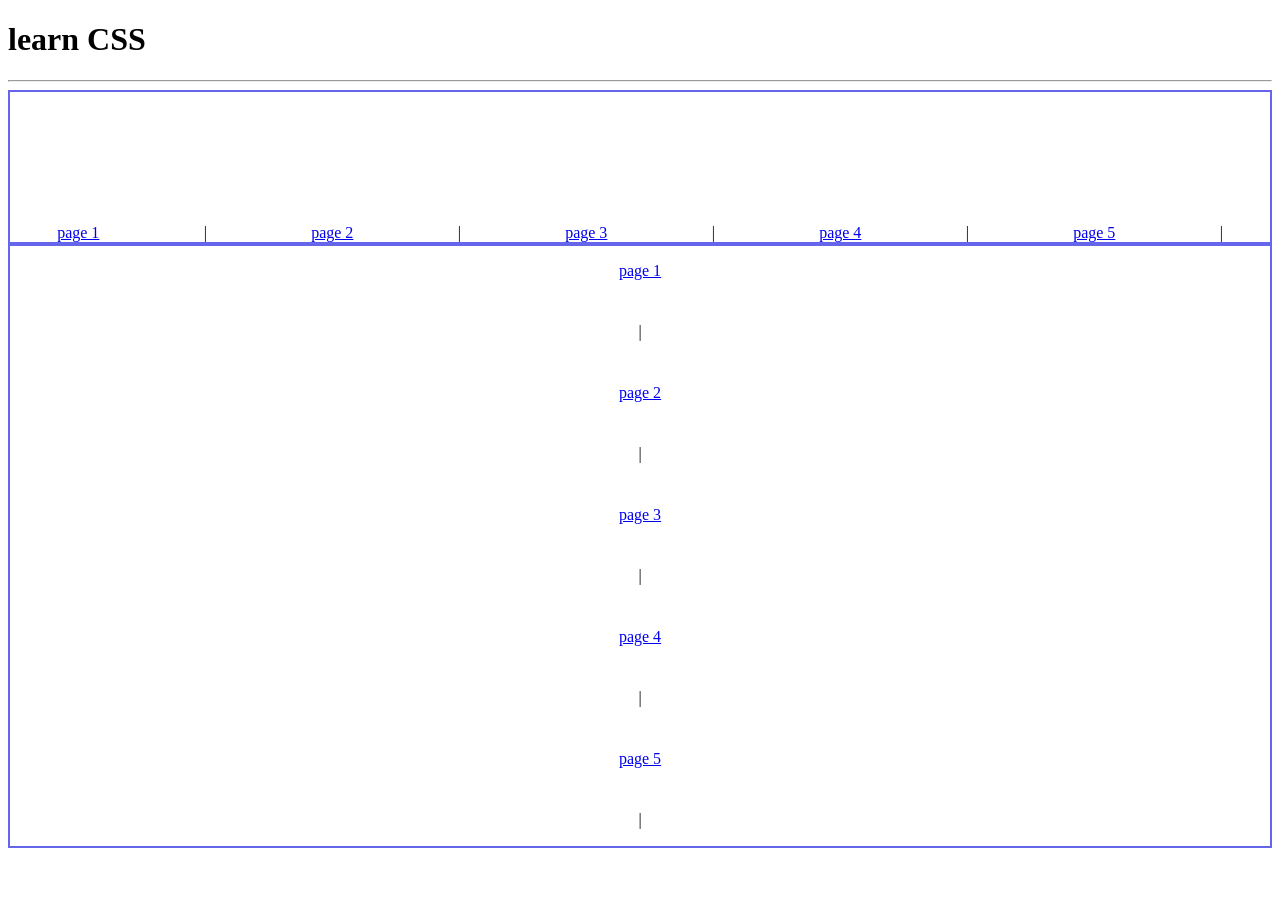
<file: index.html>
<!doctype html>
<html lang="en">
  <head>
    <meta charset="UTF-8" />
    <meta name="viewport" content="width=device-width, initial-scale=1.0" />
    <title>Document</title>
    <style>
      div {
        border: 2px solid rgb(102, 102, 236);
        height: 150px;
        display: flex;
        flex-direction: row;
        gap: 10px;
        justify-content: space-around;
        align-items: end;
      }
      #sau {
        border: 2px solid rgb(102, 102, 236);
        height: 600px;
        display: flex;
        flex-direction: column;
        gap: 10px;
        justify-content: space-around;
        align-items: center;
      }
    </style>
  </head>
  <body>
    <h1>learn CSS</h1>
    <hr />
    <div>
      <a href="./mypage01.html">page 1</a> |
      <a href="./mypage02.html">page 2</a> |
      <a href="./mypage03.html">page 3</a> |
      <a href="./mypage04.html">page 4</a> |
      <a href="./mypage05.html">page 5</a> |
    </div>
    <div id="sau">
      <a href="./mypage01.html">page 1</a> |
      <a href="./mypage02.html">page 2</a> |
      <a href="./mypage03.html">page 3</a> |
      <a href="./mypage04.html">page 4</a> |
      <a href="./mypage05.html">page 5</a> |
    </div>
  </body>
</html>
</file>
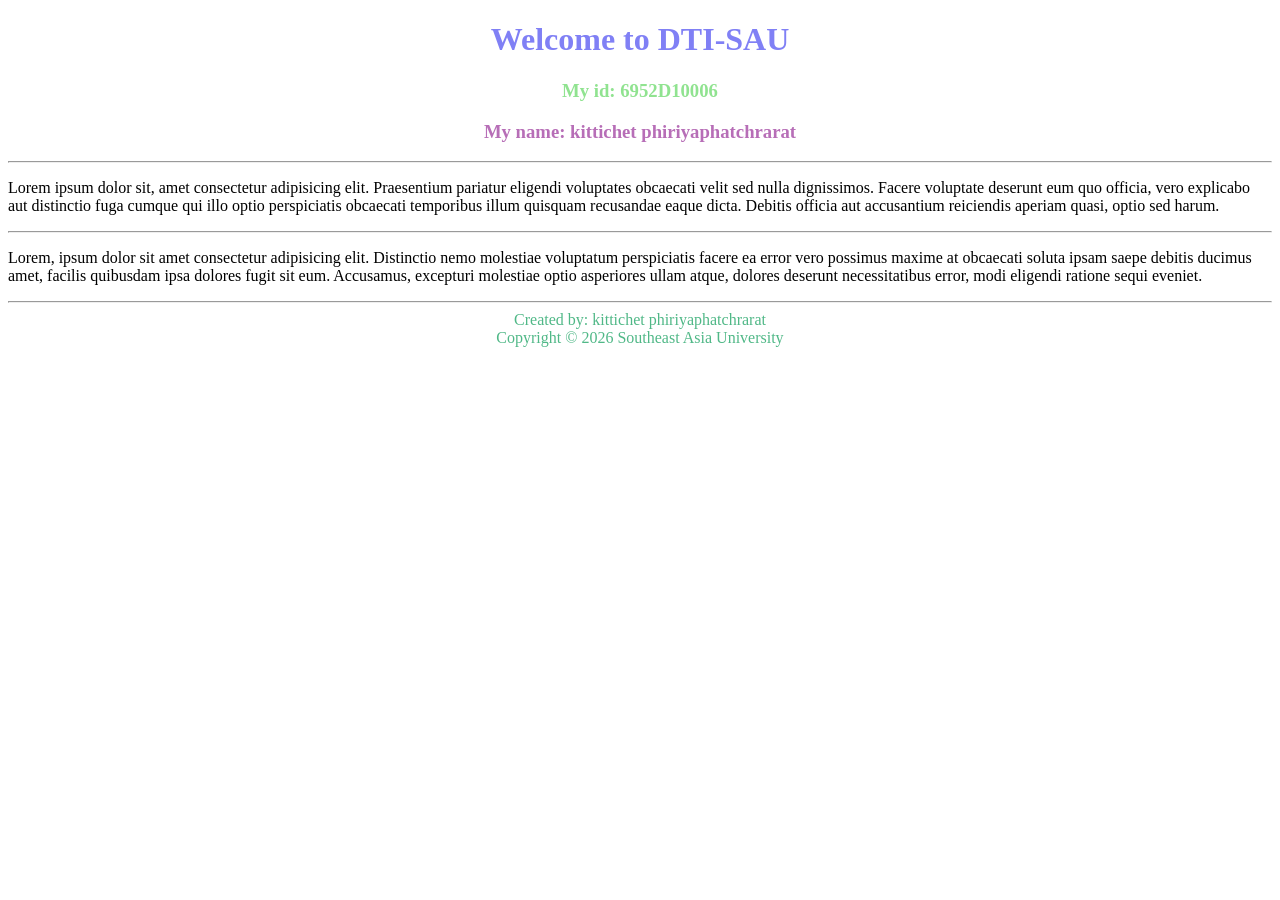
<file: mypage01.html>
<!DOCTYPE html>
<html lang="en">

<head>
    <meta charset="UTF-8">
    <meta name="viewport" content="width=device-width, initial-scale=1.0">
    <title>Document</title>
</head>

<body>
    <!-- CSS แบบ อินไลน์สไตล์ -->
    <h1 style="color: rgb(128, 128, 245); text-align: center;">Welcome to DTI-SAU</h1>
    <h3 style="color: rgb(144, 227, 144); text-align: center;">My id: 6952D10006</h3>
    <h3 style="color: rgb(183, 110, 183); text-align: center;">My name: kittichet phiriyaphatchrarat</h3>
    <hr>
    <p>
        Lorem ipsum dolor sit, amet consectetur adipisicing elit. Praesentium pariatur eligendi voluptates obcaecati
        velit sed nulla dignissimos. Facere voluptate deserunt eum quo officia, vero explicabo aut distinctio fuga
        cumque qui illo optio perspiciatis obcaecati temporibus illum quisquam recusandae eaque dicta. Debitis officia
        aut accusantium reiciendis aperiam quasi, optio sed harum.
    </p>
    <hr>
    <p>
        Lorem, ipsum dolor sit amet consectetur adipisicing elit. Distinctio nemo molestiae voluptatum perspiciatis
        facere ea error vero possimus maxime at obcaecati soluta ipsam saepe debitis ducimus amet, facilis quibusdam
        ipsa dolores fugit sit eum. Accusamus, excepturi molestiae optio asperiores ullam atque, dolores deserunt
        necessitatibus error, modi eligendi ratione sequi eveniet.
    </p>
    <hr>
    <!-- HTML : Div Tag เปรี่ยบเสมือนกล่องเปล่าๆ ที่ยึดความกว้างเต็มพื้นที่ โดยเราสามารถเอาอะไรมาใส่ในกล่องก็ได้ -->
    <div>
        <!-- HTML : Span Tag เปรี่ยบเสมือนกล่องเปล่าๆ ที่ยึดความกว้างเท่ากับเนื้อหาที่ใส่ในกล่อง -->
    <div style="color: rgb(80, 184, 135); text-align: center;">
        <span>Created by: kittichet phiriyaphatchrarat</span>
        <br />
        <span>Copyright © 2026 Southeast Asia University</span>
    </div>
</body>

</html>
</file>
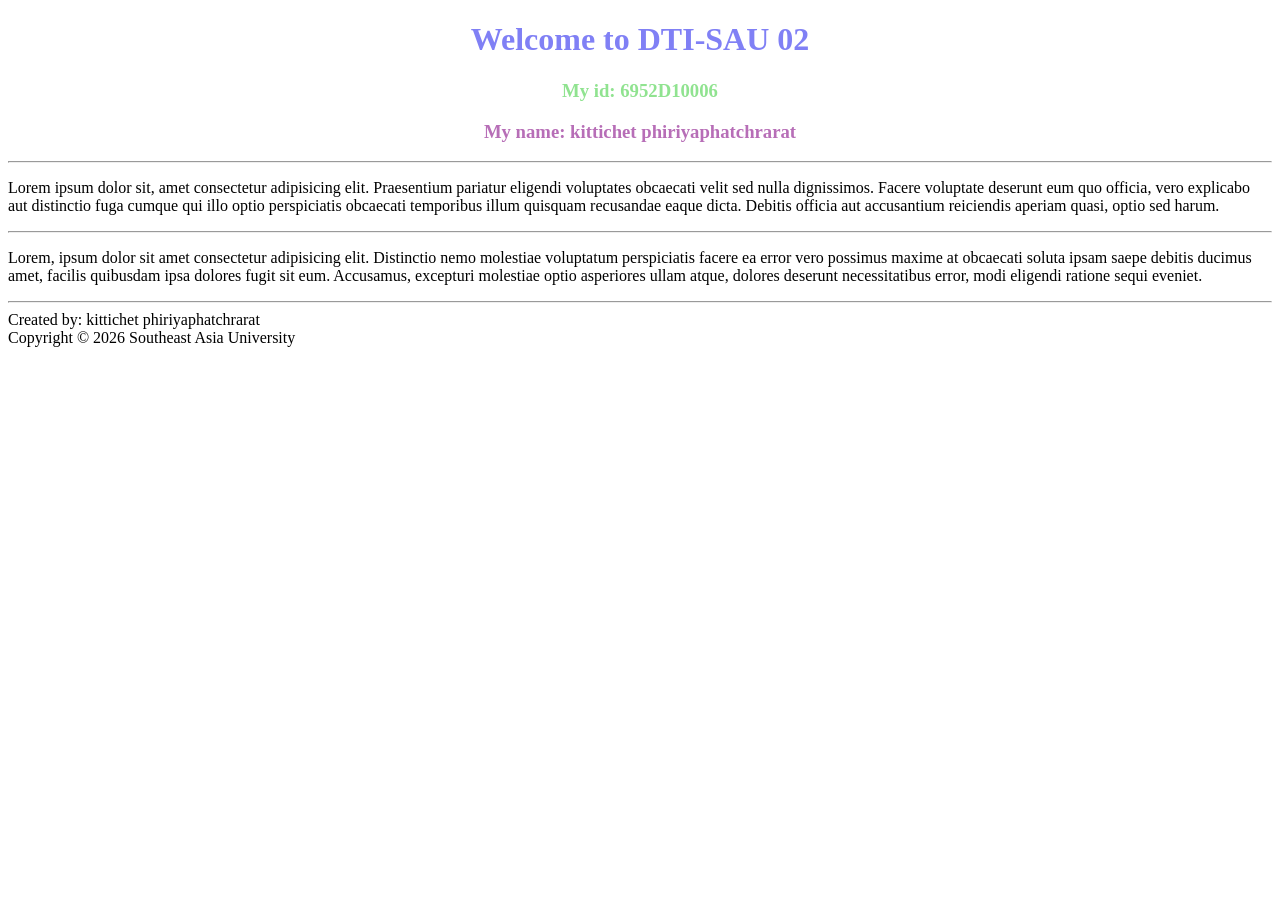
<file: mypage02.html>
<!DOCTYPE html>
<html lang="en">

<head>
    <meta charset="UTF-8">
    <meta name="viewport" content="width=device-width, initial-scale=1.0">
    <title>Document</title>
    <!-- CSS แบบ internal style -->
    <style>
        h1 {
            color: rgb(128, 128, 245);
            text-align: center;
        }

        h3 {
            text-align: center;
        }

        h3:nth-of-type(1) {
            color: rgb(144, 227, 144);
        }

        h3:nth-of-type(2) {
            color: rgb(183, 110, 183);
        }

        div span {
            text-align: center;
        }
    </style>
</head>

<body>
    <h1>Welcome to DTI-SAU 02</h1>
    <h3>My id: 6952D10006</h3>
    <h3>My name: kittichet phiriyaphatchrarat</h3>
    <hr>
    <p>
        Lorem ipsum dolor sit, amet consectetur adipisicing elit. Praesentium pariatur eligendi voluptates obcaecati
        velit sed nulla dignissimos. Facere voluptate deserunt eum quo officia, vero explicabo aut distinctio fuga
        cumque qui illo optio perspiciatis obcaecati temporibus illum quisquam recusandae eaque dicta. Debitis officia
        aut accusantium reiciendis aperiam quasi, optio sed harum.
    </p>
    <hr>
    <p>
        Lorem, ipsum dolor sit amet consectetur adipisicing elit. Distinctio nemo molestiae voluptatum perspiciatis
        facere ea error vero possimus maxime at obcaecati soluta ipsam saepe debitis ducimus amet, facilis quibusdam
        ipsa dolores fugit sit eum. Accusamus, excepturi molestiae optio asperiores ullam atque, dolores deserunt
        necessitatibus error, modi eligendi ratione sequi eveniet.
    </p>
    <hr>
    <!-- HTML : Div Tag เปรี่ยบเสมือนกล่องเปล่าๆ ที่ยึดความกว้างเต็มพื้นที่ โดยเราสามารถเอาอะไรมาใส่ในกล่องก็ได้ -->
    <div>
        <!-- HTML : Span Tag เปรี่ยบเสมือนกล่องเปล่าๆ ที่ยึดความกว้างเท่ากับเนื้อหาที่ใส่ในกล่อง -->
        <span>Created by: kittichet phiriyaphatchrarat</span>
        <br />
        <span>Copyright © 2026 Southeast Asia University</span>
    </div>
</body>

</html>
</file>
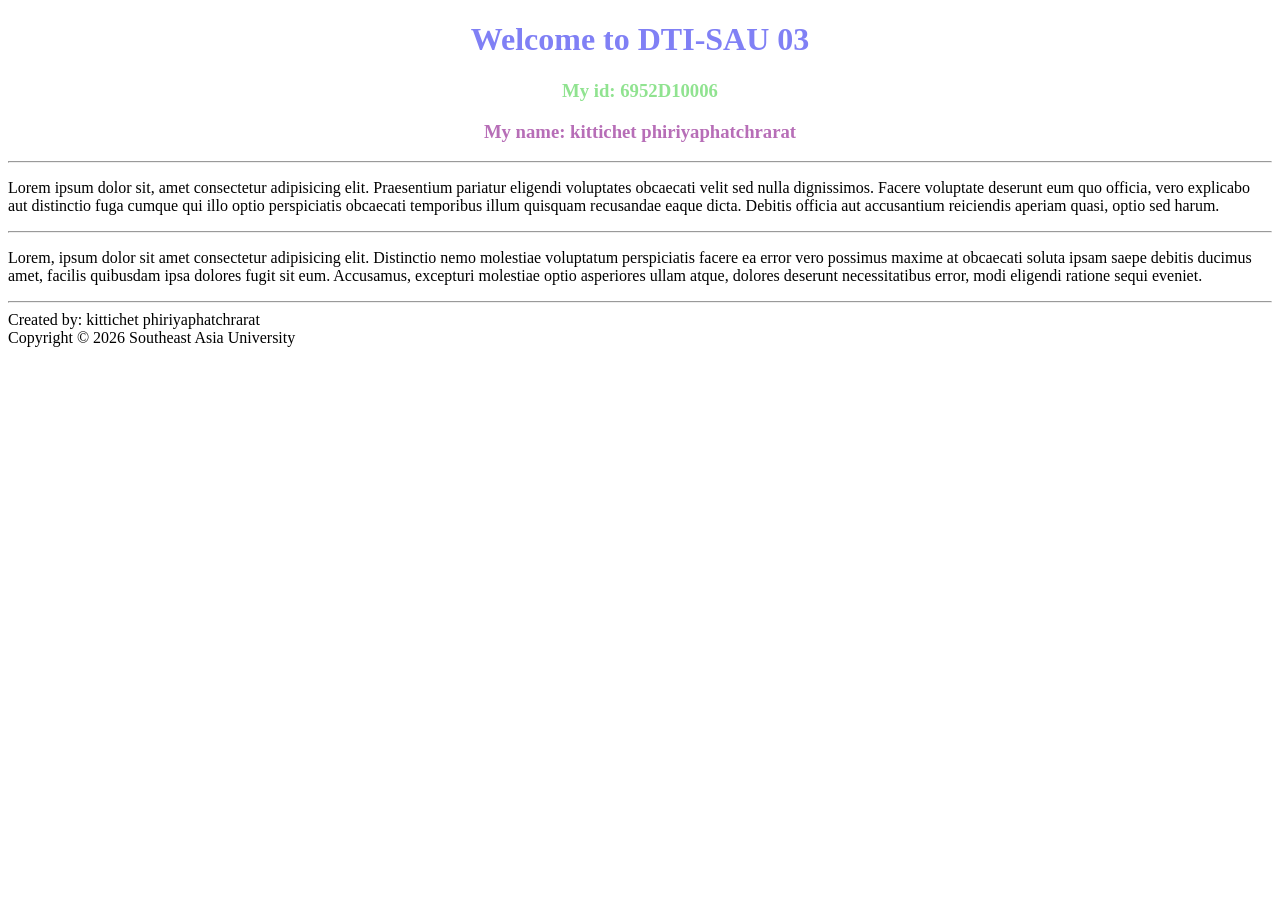
<file: mypage03.html>
<!DOCTYPE html>
<html lang="en">

<head>
    <meta charset="UTF-8">
    <meta name="viewport" content="width=device-width, initial-scale=1.0">
    <title>Document</title>
    <!-- CSS แบบ EXternal style -->
    <link rel="stylesheet" href="style03.css">
</head>

<body>
    <h1>Welcome to DTI-SAU 03</h1>
    <h3>My id: 6952D10006</h3>
    <h3>My name: kittichet phiriyaphatchrarat</h3>
    <hr>
    <p>
        Lorem ipsum dolor sit, amet consectetur adipisicing elit. Praesentium pariatur eligendi voluptates obcaecati
        velit sed nulla dignissimos. Facere voluptate deserunt eum quo officia, vero explicabo aut distinctio fuga
        cumque qui illo optio perspiciatis obcaecati temporibus illum quisquam recusandae eaque dicta. Debitis officia
        aut accusantium reiciendis aperiam quasi, optio sed harum.
    </p>
    <hr>
    <p>
        Lorem, ipsum dolor sit amet consectetur adipisicing elit. Distinctio nemo molestiae voluptatum perspiciatis
        facere ea error vero possimus maxime at obcaecati soluta ipsam saepe debitis ducimus amet, facilis quibusdam
        ipsa dolores fugit sit eum. Accusamus, excepturi molestiae optio asperiores ullam atque, dolores deserunt
        necessitatibus error, modi eligendi ratione sequi eveniet.
    </p>
    <hr>
    <!-- HTML : Div Tag เปรี่ยบเสมือนกล่องเปล่าๆ ที่ยึดความกว้างเต็มพื้นที่ โดยเราสามารถเอาอะไรมาใส่ในกล่องก็ได้ -->
    <div>
        <!-- HTML : Span Tag เปรี่ยบเสมือนกล่องเปล่าๆ ที่ยึดความกว้างเท่ากับเนื้อหาที่ใส่ในกล่อง -->
        <span>Created by: kittichet phiriyaphatchrarat</span>
        <br />
        <span>Copyright © 2026 Southeast Asia University</span>
    </div>
</body>

</html>
</file>
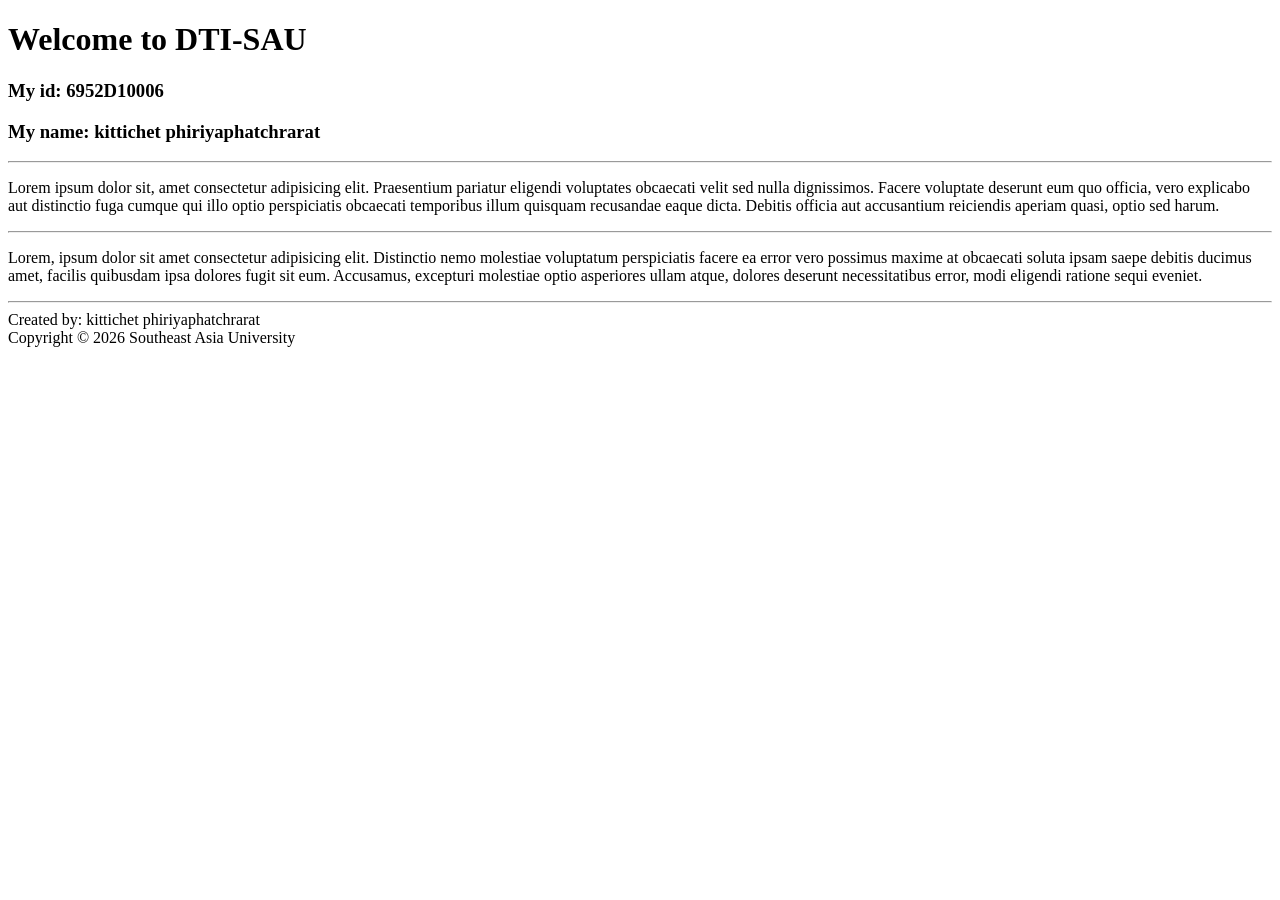
<file: mypage04.html>
<!DOCTYPE html>
<html lang="en">

<head>
    <meta charset="UTF-8">
    <meta name="viewport" content="width=device-width, initial-scale=1.0">
    <title>Document</title>
</head>

<body>
    <h1>Welcome to DTI-SAU</h1>
    <h3>My id: 6952D10006</h3>
    <h3>My name: kittichet phiriyaphatchrarat</h3>
    <hr>
    <p>
        Lorem ipsum dolor sit, amet consectetur adipisicing elit. Praesentium pariatur eligendi voluptates obcaecati
        velit sed nulla dignissimos. Facere voluptate deserunt eum quo officia, vero explicabo aut distinctio fuga
        cumque qui illo optio perspiciatis obcaecati temporibus illum quisquam recusandae eaque dicta. Debitis officia
        aut accusantium reiciendis aperiam quasi, optio sed harum.
    </p>
    <hr>
    <p>
        Lorem, ipsum dolor sit amet consectetur adipisicing elit. Distinctio nemo molestiae voluptatum perspiciatis
        facere ea error vero possimus maxime at obcaecati soluta ipsam saepe debitis ducimus amet, facilis quibusdam
        ipsa dolores fugit sit eum. Accusamus, excepturi molestiae optio asperiores ullam atque, dolores deserunt
        necessitatibus error, modi eligendi ratione sequi eveniet.
    </p>
    <hr>
    <!-- HTML : Div Tag เปรี่ยบเสมือนกล่องเปล่าๆ ที่ยึดความกว้างเต็มพื้นที่ โดยเราสามารถเอาอะไรมาใส่ในกล่องก็ได้ -->
    <div>
        <!-- HTML : Span Tag เปรี่ยบเสมือนกล่องเปล่าๆ ที่ยึดความกว้างเท่ากับเนื้อหาที่ใส่ในกล่อง -->
        <span>Created by: kittichet phiriyaphatchrarat</span>
        <br />
        <span>Copyright © 2026 Southeast Asia University</span>
    </div>
</body>

</html>
</file>
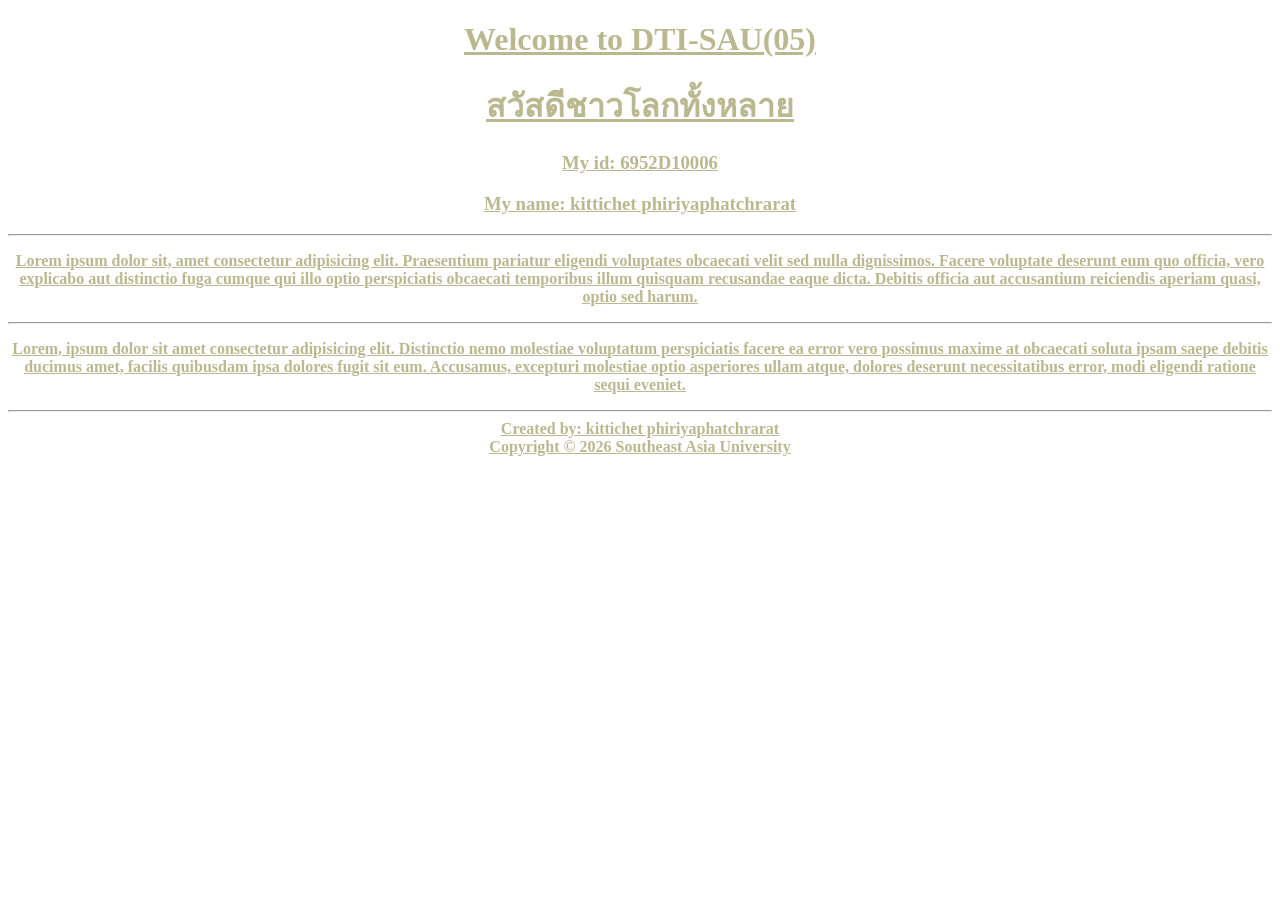
<file: mypage05.html>
<!doctype html>
<html lang="en">
  <head>
    <meta charset="UTF-8" />
    <meta name="viewport" content="width=device-width, initial-scale=1.0" />
    <title>Document</title>
    <style>
      /* selector {p1:v1; p2:v2; ....} */
      * {
        color: rgb(187, 183, 143);
        text-align: center;
        text-decoration: underline;
        font-weight: bold;
      }
    </style>
  </head>

  <body>
    <h1>Welcome to DTI-SAU(05)</h1>
    <h1>สวัสดีชาวโลกทั้งหลาย</h1>
    <h3>My id: 6952D10006</h3>
    <h3>My name: kittichet phiriyaphatchrarat</h3>
    <hr />
    <p>
      Lorem ipsum dolor sit, amet consectetur adipisicing elit. Praesentium
      pariatur eligendi voluptates obcaecati velit sed nulla dignissimos. Facere
      voluptate deserunt eum quo officia, vero explicabo aut distinctio fuga
      cumque qui illo optio perspiciatis obcaecati temporibus illum quisquam
      recusandae eaque dicta. Debitis officia aut accusantium reiciendis aperiam
      quasi, optio sed harum.
    </p>
    <hr />
    <p>
      Lorem, ipsum dolor sit amet consectetur adipisicing elit. Distinctio nemo
      molestiae voluptatum perspiciatis facere ea error vero possimus maxime at
      obcaecati soluta ipsam saepe debitis ducimus amet, facilis quibusdam ipsa
      dolores fugit sit eum. Accusamus, excepturi molestiae optio asperiores
      ullam atque, dolores deserunt necessitatibus error, modi eligendi ratione
      sequi eveniet.
    </p>
    <hr />
    <!-- HTML : Div Tag เปรี่ยบเสมือนกล่องเปล่าๆ ที่ยึดความกว้างเต็มพื้นที่ โดยเราสามารถเอาอะไรมาใส่ในกล่องก็ได้ -->
    <div>
      <!-- HTML : Span Tag เปรี่ยบเสมือนกล่องเปล่าๆ ที่ยึดความกว้างเท่ากับเนื้อหาที่ใส่ในกล่อง -->
      <span>Created by: kittichet phiriyaphatchrarat</span>
      <br />
      <span>Copyright © 2026 Southeast Asia University</span>
    </div>
  </body>
</html>
</file>
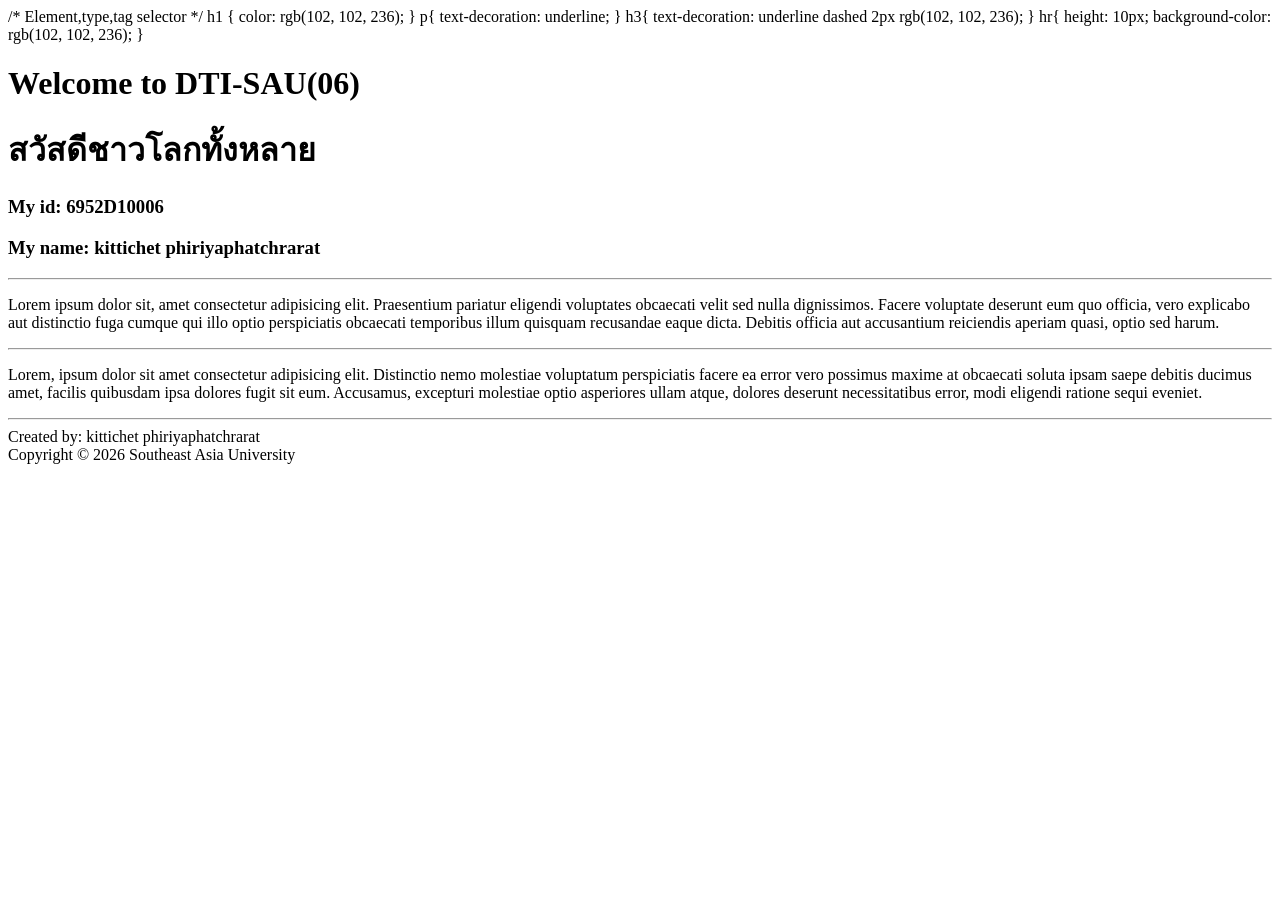
<file: mypage06.html>
<!doctype html>
<html lang="en">
  <head>
    <meta charset="UTF-8" />
    <meta name="viewport" content="width=device-width, initial-scale=1.0" />
    <title>Document</title>
    /* Element,type,tag selector */
    h1 {
        color: rgb(102, 102, 236);
    }
    p{
        text-decoration: underline;
    }
    h3{
        text-decoration: underline dashed 2px rgb(102, 102, 236);
    }
    hr{
        height: 10px;
        background-color: rgb(102, 102, 236);
    }
  </head>

  <body>
    <h1>Welcome to DTI-SAU(06)</h1>
    <h1>สวัสดีชาวโลกทั้งหลาย</h1>
    <h3>My id: 6952D10006</h3>
    <h3>My name: kittichet phiriyaphatchrarat</h3>
    <hr />
    <p>
      Lorem ipsum dolor sit, amet consectetur adipisicing elit. Praesentium
      pariatur eligendi voluptates obcaecati velit sed nulla dignissimos. Facere
      voluptate deserunt eum quo officia, vero explicabo aut distinctio fuga
      cumque qui illo optio perspiciatis obcaecati temporibus illum quisquam
      recusandae eaque dicta. Debitis officia aut accusantium reiciendis aperiam
      quasi, optio sed harum.
    </p>
    <hr />
    <p>
      Lorem, ipsum dolor sit amet consectetur adipisicing elit. Distinctio nemo
      molestiae voluptatum perspiciatis facere ea error vero possimus maxime at
      obcaecati soluta ipsam saepe debitis ducimus amet, facilis quibusdam ipsa
      dolores fugit sit eum. Accusamus, excepturi molestiae optio asperiores
      ullam atque, dolores deserunt necessitatibus error, modi eligendi ratione
      sequi eveniet.
    </p>
    <hr />
    <!-- HTML : Div Tag เปรี่ยบเสมือนกล่องเปล่าๆ ที่ยึดความกว้างเต็มพื้นที่ โดยเราสามารถเอาอะไรมาใส่ในกล่องก็ได้ -->
    <div>
      <!-- HTML : Span Tag เปรี่ยบเสมือนกล่องเปล่าๆ ที่ยึดความกว้างเท่ากับเนื้อหาที่ใส่ในกล่อง -->
      <span>Created by: kittichet phiriyaphatchrarat</span>
      <br />
      <span>Copyright © 2026 Southeast Asia University</span>
    </div>
  </body>
</html>
</file>
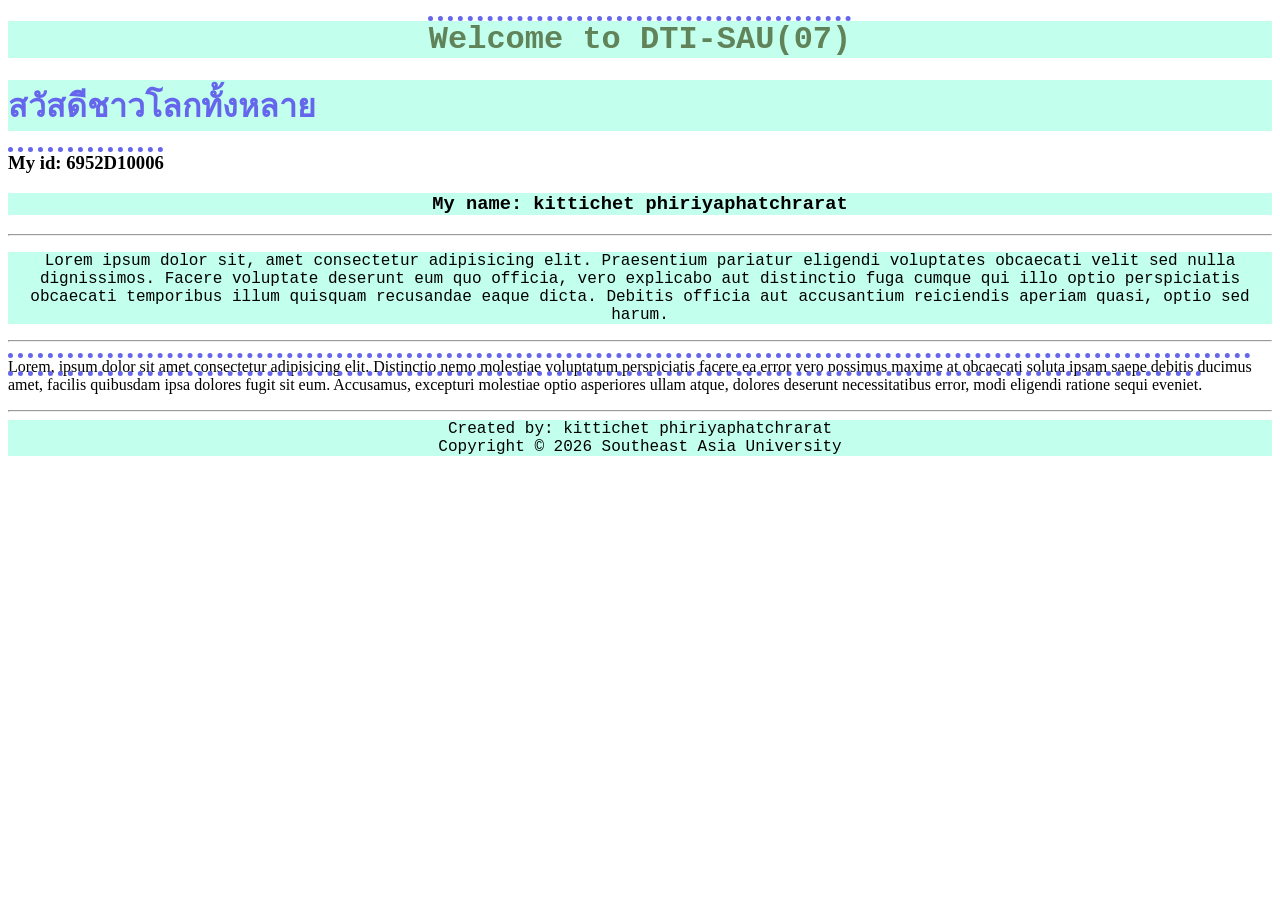
<file: mypage07.html>
<!DOCTYPE html>
<html lang="en">

<head>
    <meta charset="UTF-8">
    <meta name="viewport" content="width=device-width, initial-scale=1.0">
    <title>Document</title>
    <style>
        /* 3. ID selector */
        #sau1 {
            color: rgb(97, 131, 89);
        }
        #sau2 {
            color: rgb(102, 102, 236);
        }
        /* 4. Class selector */
        .dti1 {
            text-align: center;
        }
        .dti2 {
            text-decoration: overline dotted 5px rgb(102, 102, 236);
        }
        /* 5. Union, group selectors */
        h1, .dti1, span {
            font-family: 'Courier New', Courier, monospace;
            background-color: rgb(194, 255, 237);
        }
    </style>
</head>

<body>
    <h1 id="sau1" class="dti1 dti2">Welcome to DTI-SAU(07)</h1>
    <h1 id="sau2" >สวัสดีชาวโลกทั้งหลาย</h1>
    <h3 class="dti2">My id: 6952D10006</h3>
    <h3 class="dti1">My name: kittichet phiriyaphatchrarat</h3>
    <hr>
    <p class="dti1">
        Lorem ipsum dolor sit, amet consectetur adipisicing elit. Praesentium pariatur eligendi voluptates obcaecati
        velit sed nulla dignissimos. Facere voluptate deserunt eum quo officia, vero explicabo aut distinctio fuga
        cumque qui illo optio perspiciatis obcaecati temporibus illum quisquam recusandae eaque dicta. Debitis officia
        aut accusantium reiciendis aperiam quasi, optio sed harum.
    </p>
    <hr>
    <p class="dti2">
        Lorem, ipsum dolor sit amet consectetur adipisicing elit. Distinctio nemo molestiae voluptatum perspiciatis
        facere ea error vero possimus maxime at obcaecati soluta ipsam saepe debitis ducimus amet, facilis quibusdam
        ipsa dolores fugit sit eum. Accusamus, excepturi molestiae optio asperiores ullam atque, dolores deserunt
        necessitatibus error, modi eligendi ratione sequi eveniet.
    </p>
    <hr>
    <!-- HTML : Div Tag เปรี่ยบเสมือนกล่องเปล่าๆ ที่ยึดความกว้างเต็มพื้นที่ โดยเราสามารถเอาอะไรมาใส่ในกล่องก็ได้ -->
    <div class="dti1">
        <!-- HTML : Span Tag เปรี่ยบเสมือนกล่องเปล่าๆ ที่ยึดความกว้างเท่ากับเนื้อหาที่ใส่ในกล่อง -->
        <span>Created by: kittichet phiriyaphatchrarat</span>
        <br />
        <span>Copyright © 2026 Southeast Asia University</span>
    </div>
</body>

</html>
</file>
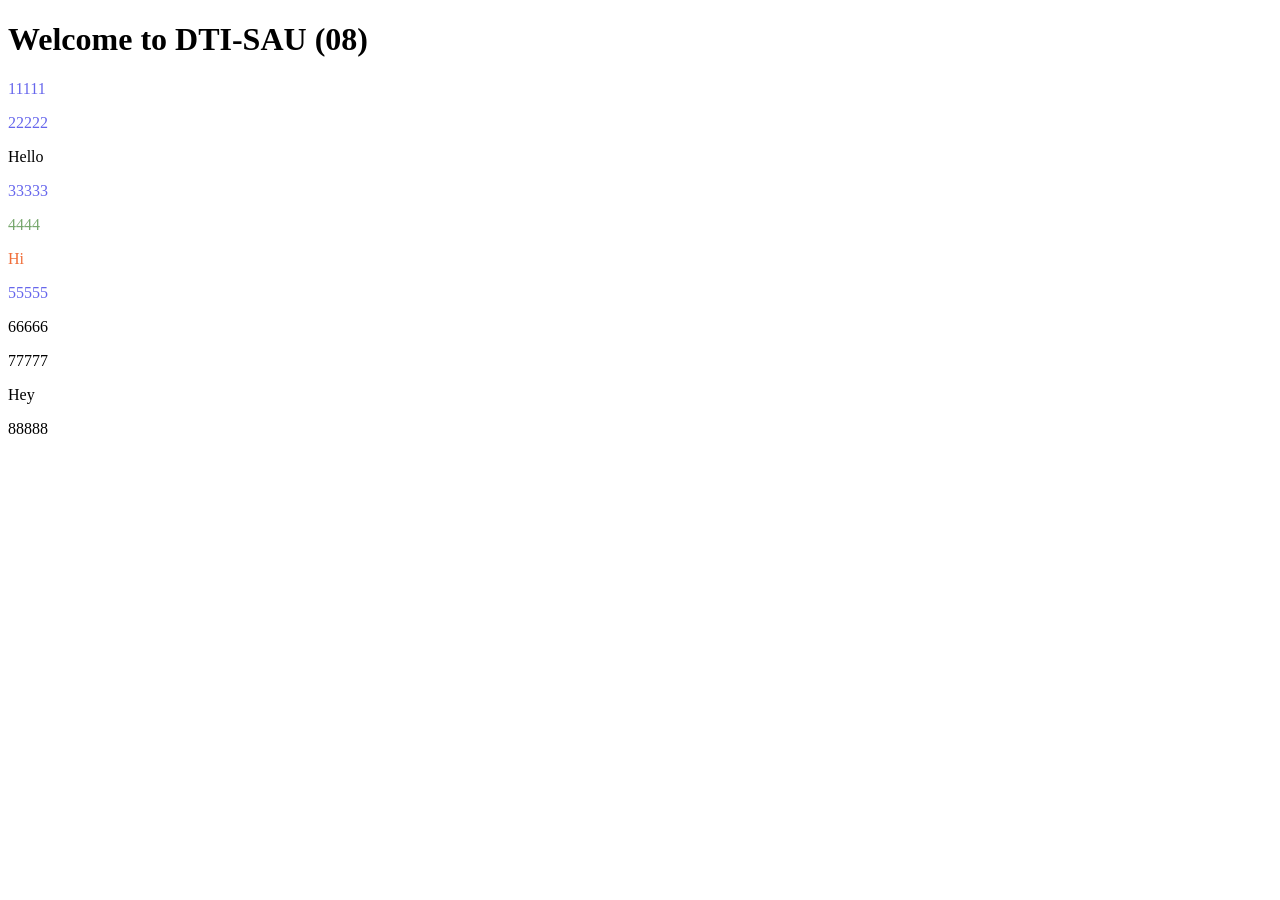
<file: mypage08.html>
<!doctype html>
<html lang="en">
  <head>
    <meta charset="UTF-8" />
    <meta name="viewport" content="width=device-width, initial-scale=1.0" />
    <title>Document</title>
    <style>
      /* 6. Descendant selector */
      /* s1 s2 ความหมายคือ s2 ทั้งหมดอยู่ภายใต้ s1 */
      #aa p {
        color: rgb(102, 102, 236);
      }
      #bb span {
        color: rgb(240, 109, 57);
      }
      #cc p {
        color: rgb(120, 168, 110);
      }
    </style>
  </head>
  <body>
    <h1>Welcome to DTI-SAU (08)</h1>
    <div id="aa">
      <p>11111</p>
      <p>22222</p>
      <span>Hello</span>
      <div id="bb">
        <p>33333</p>
        <div id="cc">
          <p>4444</p>
        </div>
        <span>Hi</span>
      </div>
      <p>55555</p>
    </div>
    <p>66666</p>
    <p>77777</p>
    <span>Hey</span>
    <p>88888</p>
  </body>
</html>
</file>
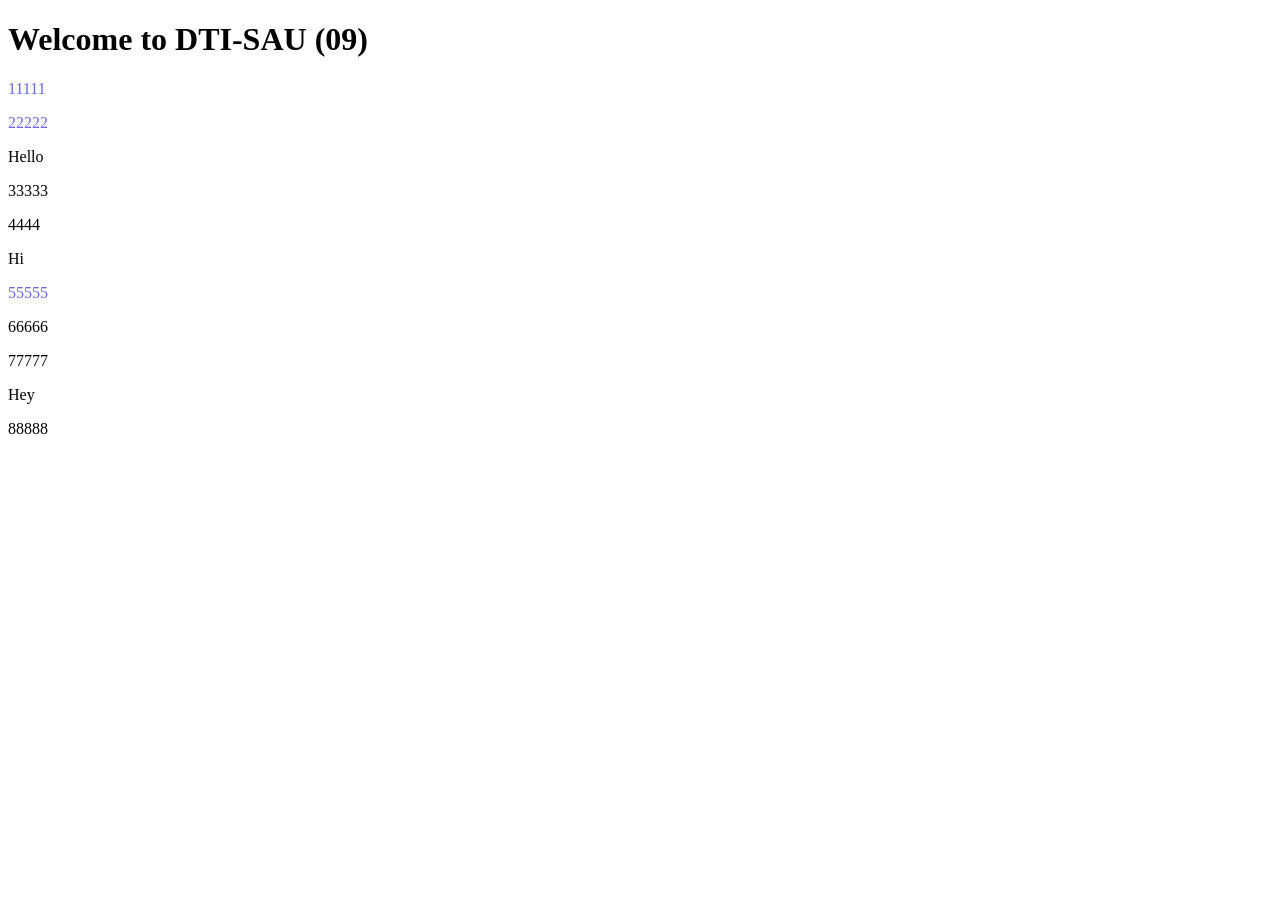
<file: mypage09.html>
<!doctype html>
<html lang="en">
  <head>
    <meta charset="UTF-8" />
    <meta name="viewport" content="width=device-width, initial-scale=1.0" />
    <title>Document</title>
    <style>
      /* 7. child selector */
      /* s1 > s2 ความหมายคือ s2 ที่อยู่ภายใต้  s1  ชั้นถัดไปแค่ชั้นเดียว*/
      #aa > p {
        color: rgb(102, 102, 236);
      }
    </style>
  </head>
  <body>
    <h1>Welcome to DTI-SAU (09)</h1>
    <div id="aa">
      <p>11111</p>
      <p>22222</p>
      <span>Hello</span>
      <div id="bb">
        <p>33333</p>
        <div id="cc">
          <p>4444</p>
        </div>
        <span>Hi</span>
      </div>
      <p>55555</p>
    </div>
    <p>66666</p>
    <p>77777</p>
    <span>Hey</span>
    <p>88888</p>
  </body>
</html>
</file>
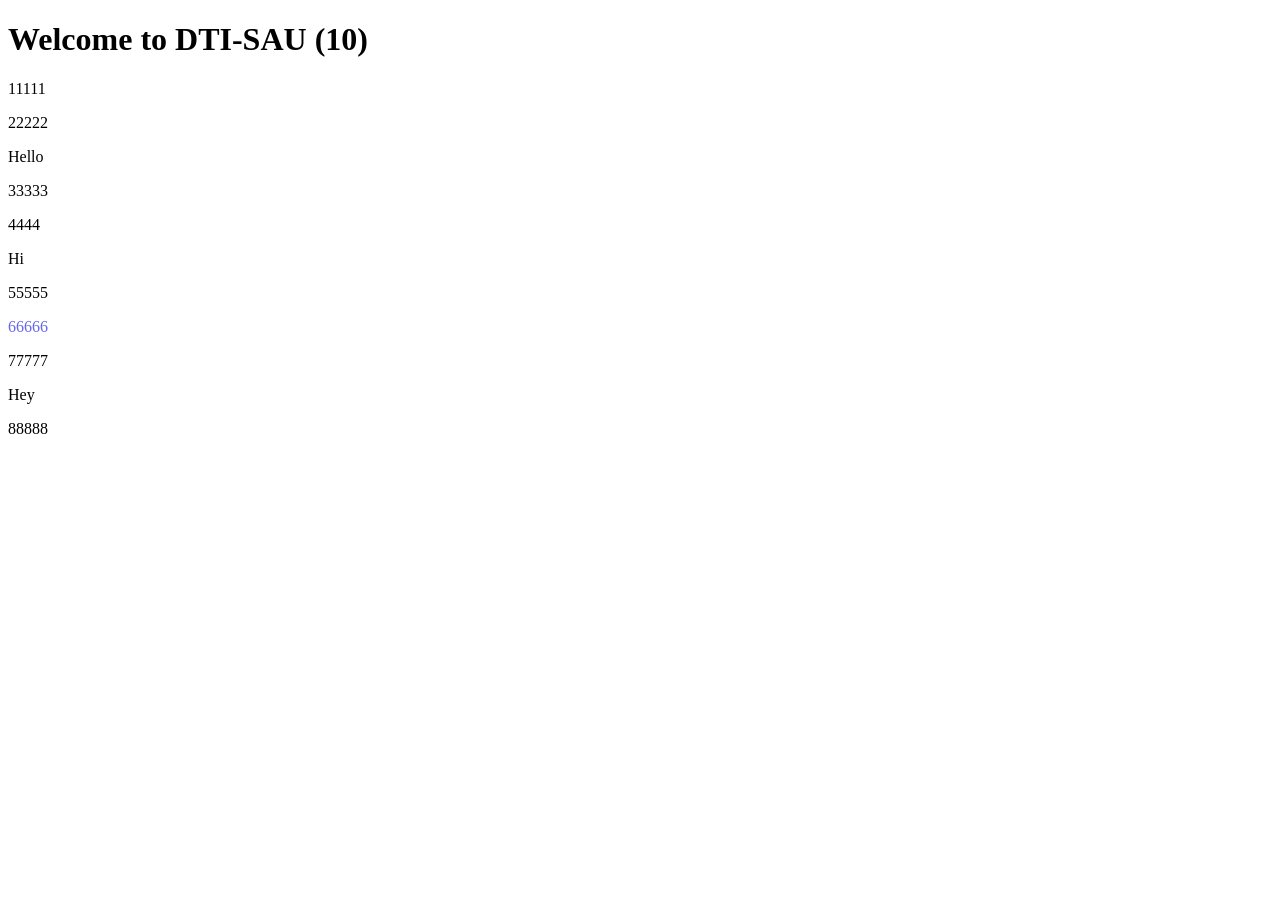
<file: mypage10.html>
<!doctype html>
<html lang="en">
  <head>
    <meta charset="UTF-8" />
    <meta name="viewport" content="width=device-width, initial-scale=1.0" />
    <title>Document</title>
    <style>
      /* 8. adjacent selector */
      /* s1 + s2 ความหมายคือ s2 ที่อยู่ต่อจาก s1 แค่ตัวเดียว */
      #aa + p {
        color: rgb(102, 102, 236);
      }
    </style>
  </head>
  <body>
    <h1>Welcome to DTI-SAU (10)</h1>
    <div id="aa">
      <p>11111</p>
      <p>22222</p>
      <span>Hello</span>
      <div id="bb">
        <p>33333</p>
        <div id="cc">
          <p>4444</p>
        </div>
        <span>Hi</span>
      </div>
      <p>55555</p>
    </div>
    <p>66666</p>
    <p>77777</p>
    <span>Hey</span>
    <p>88888</p>
  </body>
</html>
</file>
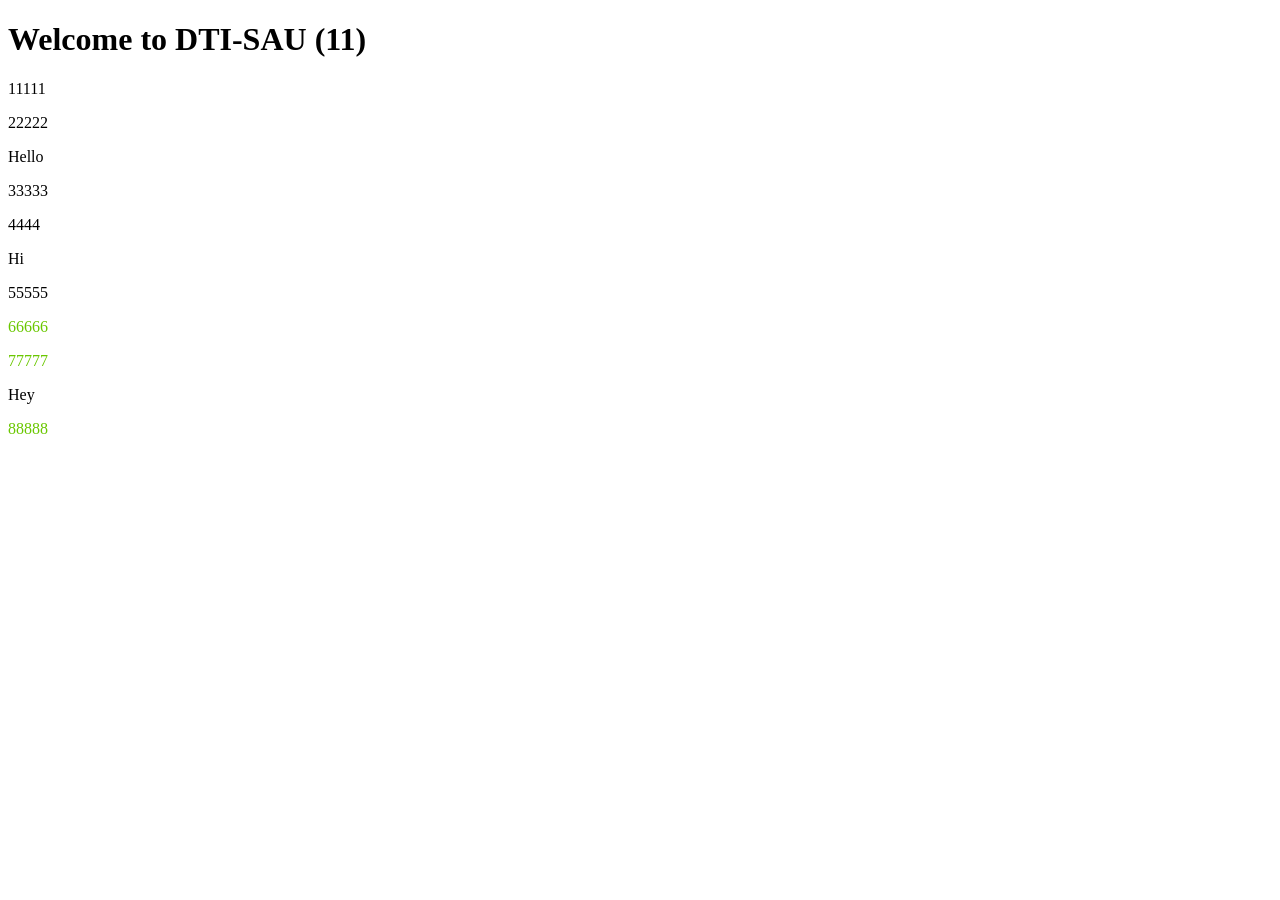
<file: mypage11.html>
<!doctype html>
<html lang="en">
  <head>
    <meta charset="UTF-8" />
    <meta name="viewport" content="width=device-width, initial-scale=1.0" />
    <title>Document</title>
    <style>
      /* 9. general sibling selector */
      /* s1 ~ s2 ความหมายคือ s2 ทั้งหมดที่อยู่ตภายใต้ s1 */
      #aa ~ p {
        color: rgb(106, 199, 0);
      }
    </style>
  </head>
  <body>
    <h1>Welcome to DTI-SAU (11)</h1>
    <div id="aa">
      <p>11111</p>
      <p>22222</p>
      <span>Hello</span>
      <div id="bb">
        <p>33333</p>
        <div id="cc">
          <p>4444</p>
        </div>
        <span>Hi</span>
      </div>
      <p>55555</p>
    </div>
    <p>66666</p>
    <p>77777</p>
    <span>Hey</span>
    <p>88888</p>
  </body>
</html>
</file>
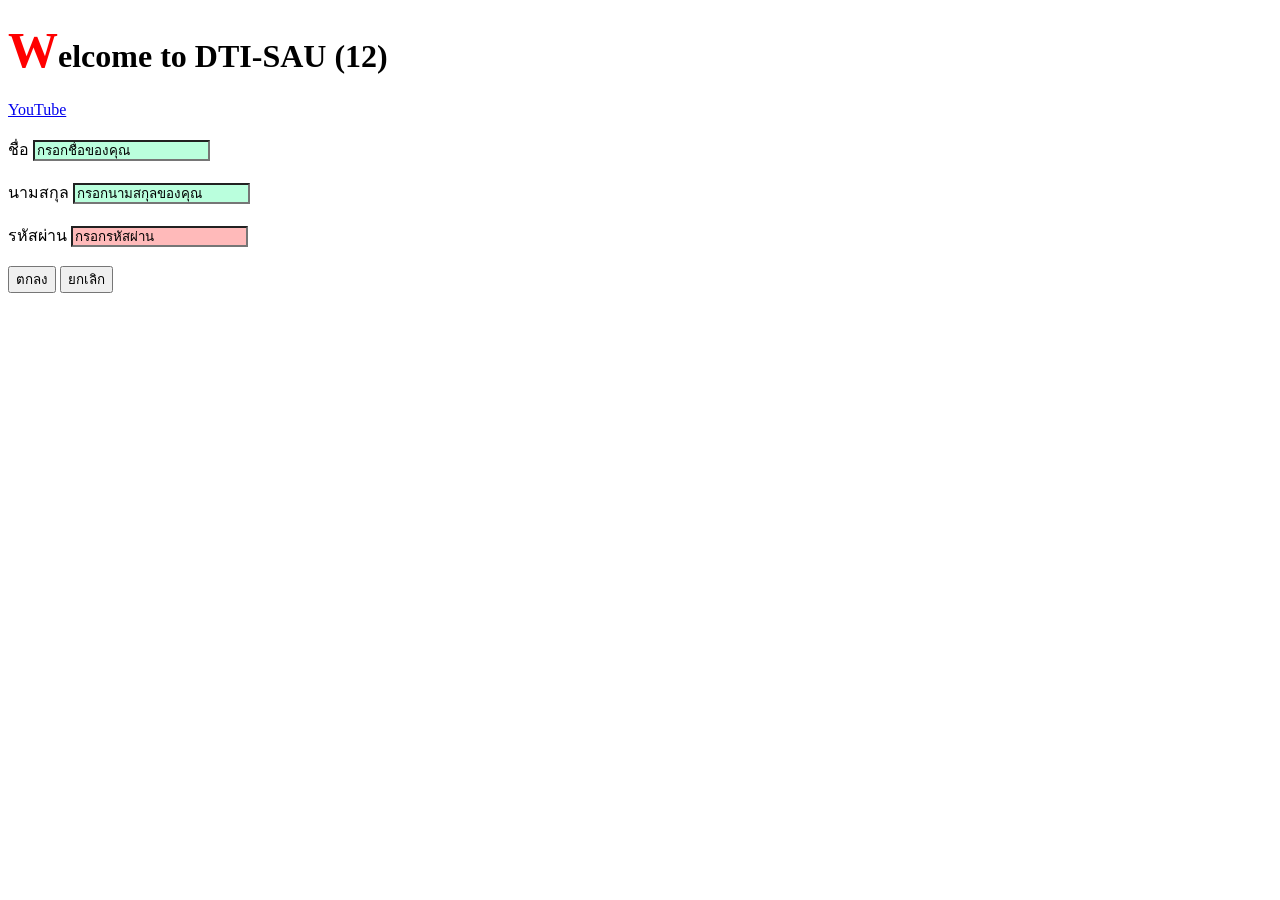
<file: mypage12.html>
<!doctype html>
<html lang="en">
  <head>
    <meta charset="UTF-8" />
    <meta name="viewport" content="width=device-width, initial-scale=1.0" />
    <title>Document</title>
    <style>
      /* 10.pseudo-element selector -> S::?????*/
        h1::first-letter {
        color: rgb(255, 0, 0);
        font-size: 50px;
      }
      /* 11.pseudo-class selector -> S:?????? */
        a:hover {
        background-color: rgb(120, 152, 255);
        font-size: 15px;
      }   

      /* 12.attribute selector */
      input[type="text"] {
        background-color: rgb(186, 255, 221);
      }
      input[type="password"] {
        background-color: rgb(255, 186, 186);
      }
      input::placeholder {
        color: rgb(0, 0, 0);
      }
    </style>
  </head>
  <body>
    <h1>Welcome to DTI-SAU (12)</h1>
    <a href="https://www.youtube.com">YouTube</a>
    <br /><br />
    <label for="">ชื่อ</label>
    <input type="text" name="" id="" placeholder="กรอกชื่อของคุณ" />
    <br /><br />
    <label for="">นามสกุล</label>
    <input type="text" name="" id="" placeholder="กรอกนามสกุลของคุณ" />
    <br /><br />
    <label for="">รหัสผ่าน</label>
    <input type="password" name="" id="" placeholder="กรอกรหัสผ่าน" />
    <br /><br />
    <input type="submit" value="ตกลง"  />
    <input type="reset"  value="ยกเลิก" />
  </body>
</html>
</file>
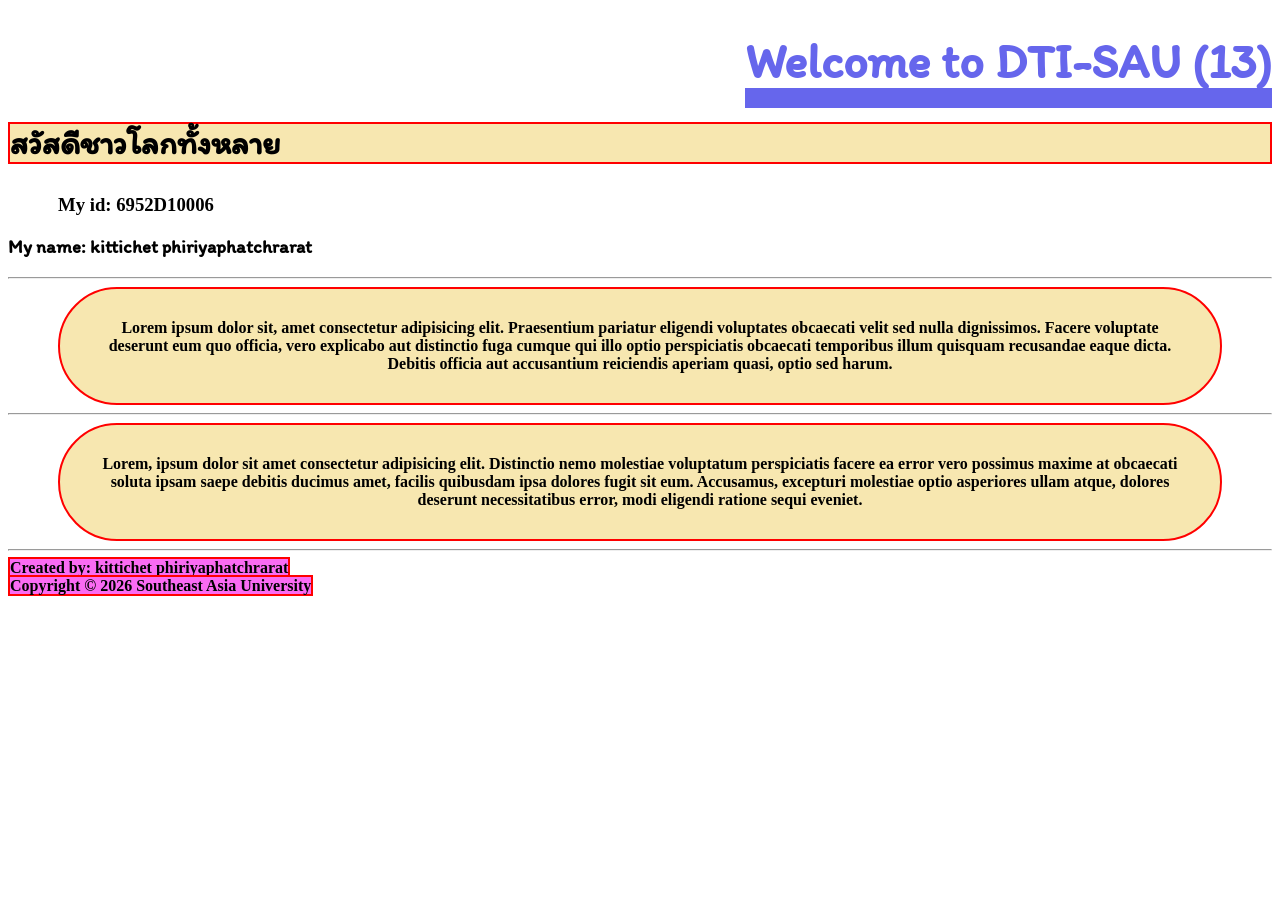
<file: mypage13.html>
<!doctype html>
<html lang="en">
  <head>
    <meta charset="UTF-8" />
    <meta name="viewport" content="width=device-width, initial-scale=1.0" />
    <title>Document</title>
    <link rel="preconnect" href="https://fonts.googleapis.com">
    <link rel="preconnect" href="https://fonts.gstatic.com" crossorigin>
    <link href="https://fonts.googleapis.com/css2?family=Itim&family=Kanit:ital,wght@0,100;0,200;0,300;0,400;0,500;0,600;0,700;0,800;0,900;1,100;1,200;1,300;1,400;1,500;1,600;1,700;1,800;1,900&display=swap" rel="stylesheet">
    <a href="https://fonts.googleapis.com/css2?family=Itim&family=Kanit:ital,wght@0,100;0,200;0,300;0,400;0,500;0,600;0,700;0,800;0,900;1,100;1,200;1,300;1,400;1,500;1,600;1,700;1,800;1,900&display=swap" rel="stylesheet"></a>
    <strong>

      <style>
      #dti1 {
        color: rgb(102, 102, 236);
        font-size: 3rem;
        font-weight: bold;
        text-decoration: underline 20px rgb(102, 102, 236) ;
        text-align: right;
        font-family: 'itim', cursive;
      }
      .sau1 {
        font-family: 'Itim', cursive;
      }
      #h1 {
        background-color: rgb(176, 215, 247);
        border: 5px dotted rgb(134, 134, 194);
        padding-bottom: 5px 20px;
      }
      span {
        background-color: rgb(250, 107, 243);
        border: 2px solid rgb(255, 0, 0);
        text-align: center;
      }
      p {
        background-color: rgb(247, 231, 176);
        border: 2px solid rgb(255, 0, 0); 
        text-align: center;
        border-radius: 90px;
        padding: 30px;
        margin:30px;
      }
      #dti2 {
        background-color: rgb(247, 231, 176);
        border: 2px solid rgb(255, 0, 0); 
        margin-bottom: 30px;
        margin-top: 10px;
      }
      p {
        margin: 0px 50px ;
      }
      #dti3 {
        margin-left: 50px;
      }
      #dti4 {
        margin-right: 5px 50px 150px 90px ;
      }
    </style> 
<body>
    <h1 id="dti1">Welcome to DTI-SAU (13) </h1>
    <h1 id="dti2" class="sau1">สวัสดีชาวโลกทั้งหลาย</h1>
    <h3 id="dti3" >My id: 6952D10006</h3>
    <h3 id="dti4" class="sau1">My name: kittichet phiriyaphatchrarat</h3>
    <hr>
    <p>
        Lorem ipsum dolor sit, amet consectetur adipisicing elit. Praesentium pariatur eligendi voluptates obcaecati
        velit sed nulla dignissimos. Facere voluptate deserunt eum quo officia, vero explicabo aut distinctio fuga
        cumque qui illo optio perspiciatis obcaecati temporibus illum quisquam recusandae eaque dicta. Debitis officia
        aut accusantium reiciendis aperiam quasi, optio sed harum.
    </p>
    <hr>
    <p>
        Lorem, ipsum dolor sit amet consectetur adipisicing elit. Distinctio nemo molestiae voluptatum perspiciatis
        facere ea error vero possimus maxime at obcaecati soluta ipsam saepe debitis ducimus amet, facilis quibusdam
        ipsa dolores fugit sit eum. Accusamus, excepturi molestiae optio asperiores ullam atque, dolores deserunt
        necessitatibus error, modi eligendi ratione sequi eveniet.
    </p>
    <hr>
    <!-- HTML : Div Tag เปรี่ยบเสมือนกล่องเปล่าๆ ที่ยึดความกว้างเต็มพื้นที่ โดยเราสามารถเอาอะไรมาใส่ในกล่องก็ได้ -->
    <div>
        <!-- HTML : Span Tag เปรี่ยบเสมือนกล่องเปล่าๆ ที่ยึดความกว้างเท่ากับเนื้อหาที่ใส่ในกล่อง -->
        <span>Created by: kittichet phiriyaphatchrarat</span>
        <br />
        <span>Copyright © 2026 Southeast Asia University</span>
    </div>
</body>

</html>
</file>
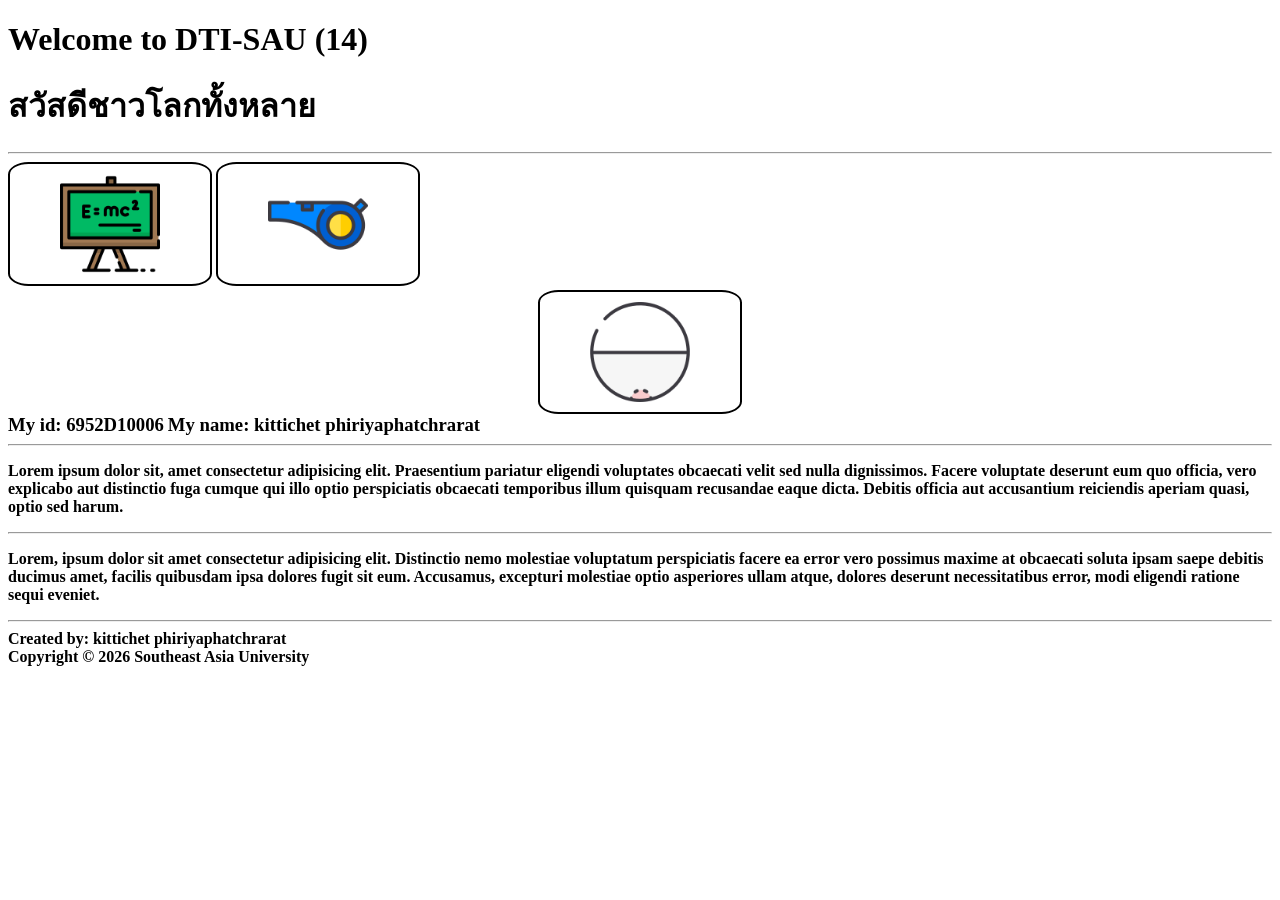
<file: mypage14.html>
<!doctype html>
<html lang="en">
  <head>
    <meta charset="UTF-8" />
    <meta name="viewport" content="width=device-width, initial-scale=1.0" />
    <title>Document</title>
    <strong>

      <style>
        img {
          border-radius: 10%;
          padding: 10px 50px ;
          border: 2px solid ;
        }
        .wee1 {
          width: 100px;
          height: 100px;
          
        }
        #wow {
          width: 100px;
          display: block;
          margin: auto;
        }
        h3{
          display: inline;
        }
      
    </style> 
<body>
    <h1 id="dti1">Welcome to DTI-SAU (14) </h1>
    <h1 id="dti2" class="sau1">สวัสดีชาวโลกทั้งหลาย</h1>
    <hr/>
    <img class="wee1" src="./image/pig1.png" alt=""  >
    <img class="wee1" src="./image/pig2.png" alt="" >
    <img id="wow" src="./image/pig3.png" alt="" >
    <h3 id="dti3" >My id: 6952D10006</h3>
    <h3 id="dti4" class="sau1">My name: kittichet phiriyaphatchrarat</h3>
    <hr>
    <p>
        Lorem ipsum dolor sit, amet consectetur adipisicing elit. Praesentium pariatur eligendi voluptates obcaecati
        velit sed nulla dignissimos. Facere voluptate deserunt eum quo officia, vero explicabo aut distinctio fuga
        cumque qui illo optio perspiciatis obcaecati temporibus illum quisquam recusandae eaque dicta. Debitis officia
        aut accusantium reiciendis aperiam quasi, optio sed harum.
    </p>
    <hr>
    <p>
        Lorem, ipsum dolor sit amet consectetur adipisicing elit. Distinctio nemo molestiae voluptatum perspiciatis
        facere ea error vero possimus maxime at obcaecati soluta ipsam saepe debitis ducimus amet, facilis quibusdam
        ipsa dolores fugit sit eum. Accusamus, excepturi molestiae optio asperiores ullam atque, dolores deserunt
        necessitatibus error, modi eligendi ratione sequi eveniet.
    </p>
    <hr>
    <!-- HTML : Div Tag เปรี่ยบเสมือนกล่องเปล่าๆ ที่ยึดความกว้างเต็มพื้นที่ โดยเราสามารถเอาอะไรมาใส่ในกล่องก็ได้ -->
    <div>
        <!-- HTML : Span Tag เปรี่ยบเสมือนกล่องเปล่าๆ ที่ยึดความกว้างเท่ากับเนื้อหาที่ใส่ในกล่อง -->
        <span>Created by: kittichet phiriyaphatchrarat</span>
        <br />
        <span>Copyright © 2026 Southeast Asia University</span>
    </div>
</body>

</html>
</file>
<file: style03.css>
h1 {
            color: rgb(128, 128, 245);
            text-align: center;
        }

        h3 {
            text-align: center;
        }

        h3:nth-of-type(1) {
            color: rgb(144, 227, 144);
        }

        h3:nth-of-type(2) {
            color: rgb(183, 110, 183);
        }

        div span {
            text-align: center;
        }
</file>
